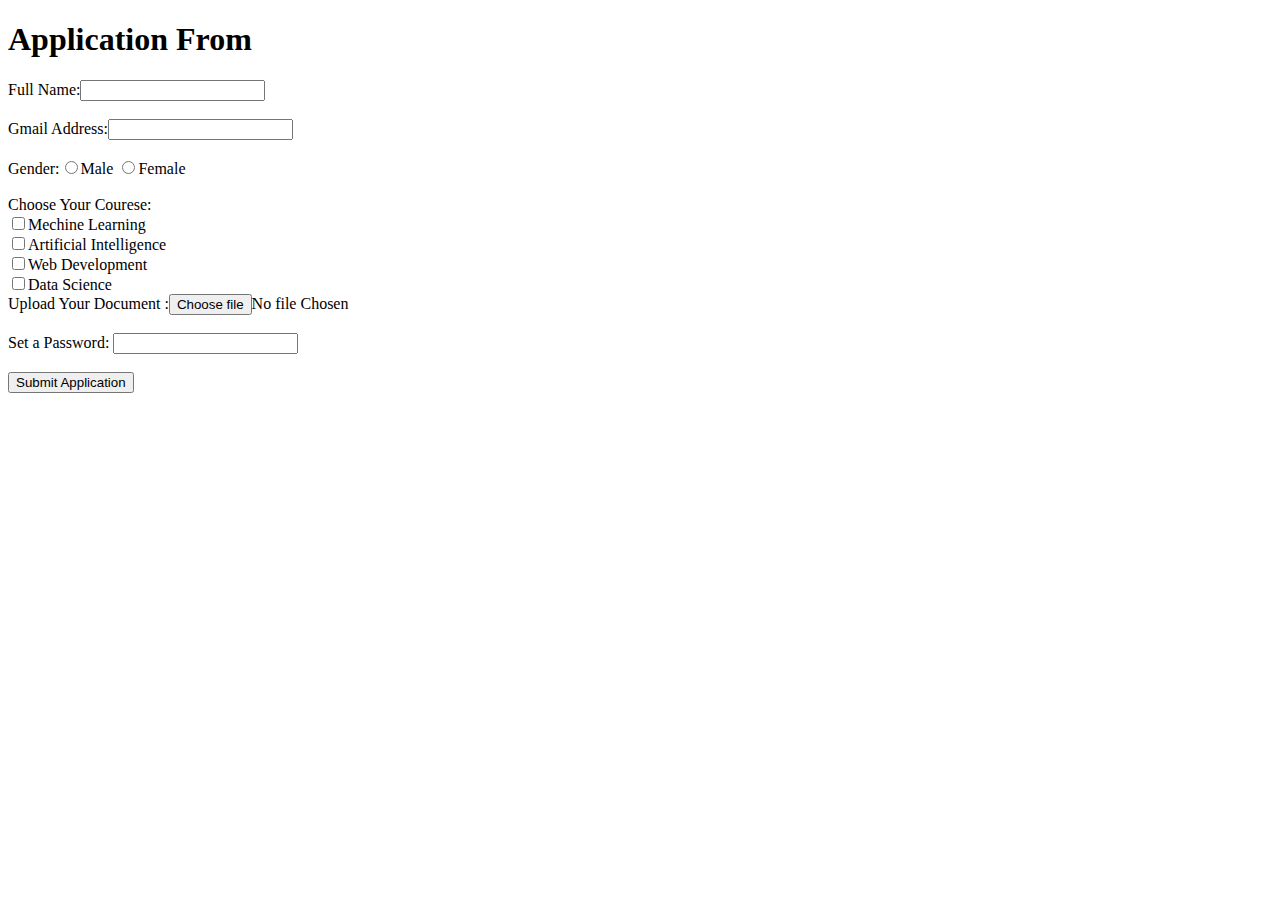
<file: forntend.html>
<!DOCTYPE html>
<html lang="en">
<head>
    <meta charset="UTF-8">
    <meta name="viewport" content="width=device-width, initial-scale=1.0">
    <title>Document</title>
    <style>

    </style>
</head>
<body>
    <h1>Application From</h1>
    <form>
       Full Name:<input type="text"><br><br>
        Gmail Address:<input type="text"><br><br>
        Gender:<input type="radio">Male <input type="radio">Female<br><br>
        Choose Your Courese:<br>
        <input type="checkbox">Mechine Learning<br>
         <input type="checkbox">Artificial Intelligence<br>
         <input type="checkbox">Web Development<br>
          <input type="checkbox">Data Science<br>
          Upload Your Document :<button>Choose file</button>No file Chosen<br><br>
          Set a Password: <input type="password"><br><br>
          <button>Submit Application</button><br>


    </form>
</body>
</html>
</file>
